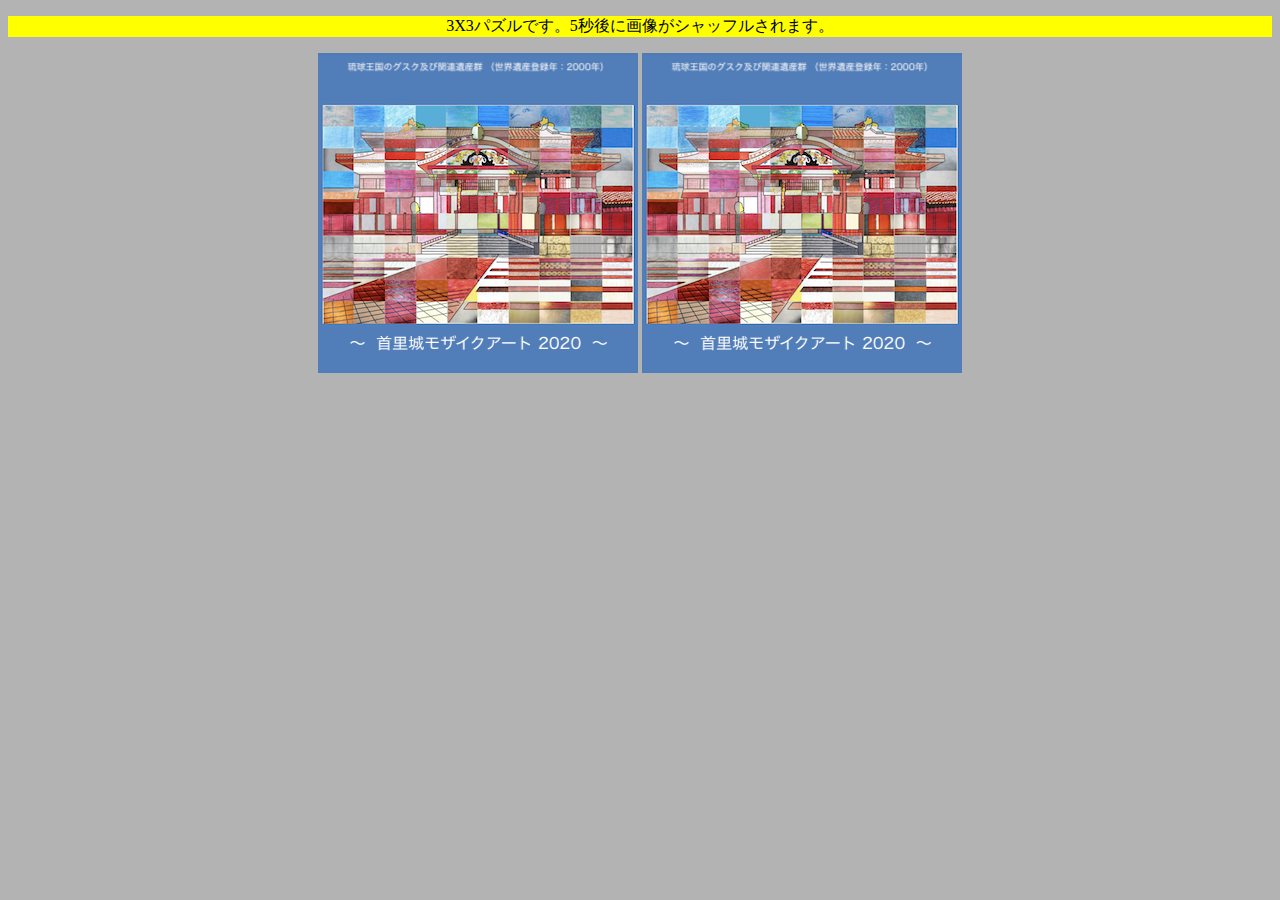
<file: index.html>
<!DOCTYPE html>
<html lang="ja">
<head>
  <meta charset="utf-8" />
  <meta name="viewport" content="width=device-width,initial-scale=1.0">
  <title>3X3 Puzzle</title>
  <link rel="stylesheet" href="puzzle.css"/>
</head>

<body>
  <script src="puzzle.js"></script>
    <div id="message"><p class="text">3X3パズルです。5秒後に画像がシャッフルされます。</p></div>
    <canvas id="puzzle_canvas" width="320" height="320"></canvas>
    <img class="image" src= "imgs/002.png" alt="できあがり図">
    <p class="text"></p>
    <div class="changeColor"><p></p></div>
    
</body>
</html>
</file>
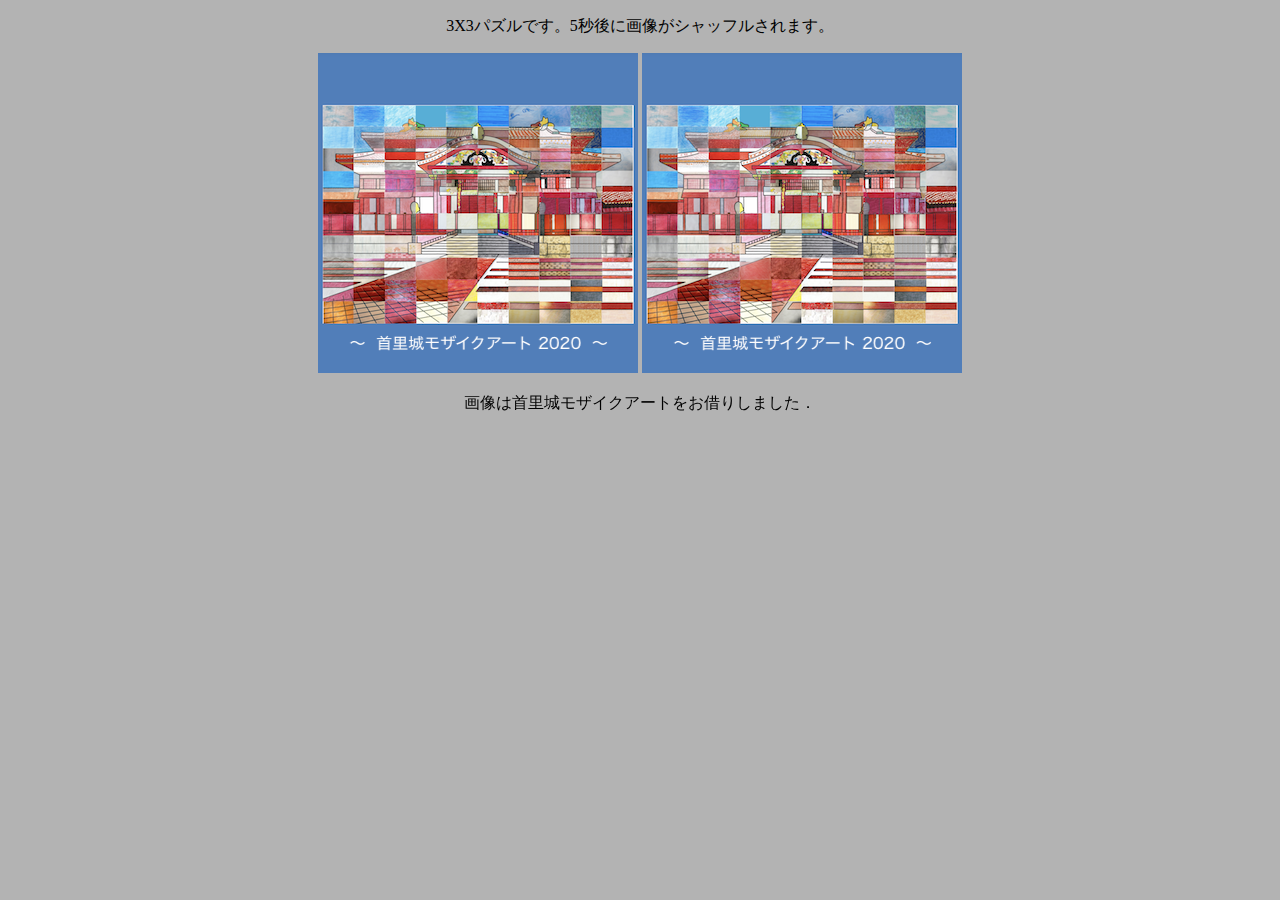
<file: shuri.html>
<!DOCTYPE html>
<html>
<head>
<meta charset="utf-8" />
<meta name="viewport" content="width=320, user-scalable=no" />
<title>3X3 Puzzle</title>
<style>
	#puzzle_canvas { top:100px; width:320px; height:320px; }
	body { background-color: #b3b3b3;
               color: black;
               /*color: #b3b3b3;だと薄いグレー*/
               text-align: center;
              /*表以外のものを中央寄せ*/
              }

			</style>
</style>
<script>
"use strict";
window.onload = function () {
	var size, main_image, panels, cell_w, cell_h, canvas, context, image;

	// 設定
	size = 3;
	main_image = "imgs/001.png";
	panels = [];
	cell_w = 320 / size;
	cell_h = 320 / size;

	// Canvasを取得
	canvas = document.getElementById("puzzle_canvas");
	// コンテキストを取得
	context = canvas.getContext("2d");

	function checkX(idx) {
	// その行に穴があれば，そのindexを返す．なければ-1を返す．
		var i = 0;
		for (i = 0; i < size; i += 1) {
			if (panels[Math.floor(idx / size) * size + (idx + i) % size] === size * size - 1) {
				return Math.floor(idx / size) * size + (idx + i) % size;
			}
		}
		return -1;
	}

	function checkY(idx) {
	// その列に穴があれば，そのindexを返す．なければ-1を返す．
		var i = 0;
		for (i = 0; i < size; i += 1) {
			if (panels[(idx + i * size) % (size * size)] === size * size - 1) {
				return (idx + i * size) % (size * size);
			}
		}
		return -1;
	}

	// パネル番号に応じて描画する
	function drawPanels() {
		var i, px, py, tx, ty;
		for (i = 0; i < size * size; i += 1) {
			px = (panels[i] % size) * cell_w;	// 画像image中の位置
			py = Math.floor(panels[i] / size) * cell_h;
			tx = (i % size) * cell_w;			// カンヴァスpuzzle_canvas上の位置
			ty = Math.floor(i / size) * cell_h;
			if (panels[i] === size * size - 1) {	// 穴の描画
				context.beginPath();
				context.fillStyle = "#cccccc";
				context.fillRect(tx, ty, cell_w, cell_h);
			} else {							// 画像の描画
				context.drawImage(image, px, py, cell_w, cell_h, tx, ty, cell_w, cell_h);
			}

			// 枠の描画
			context.beginPath();
			context.moveTo(tx + cell_w, ty);
			context.lineTo(tx, ty);
			context.lineTo(tx, ty + cell_h);
			context.strokeStyle = "#999999";
			context.stroke();
		}
	}

	function tapPanel(no) {
		var ana, anatmp;

		// 穴の上なら何もしない．
		if (panels[no] === size * size - 1) {
			return;
		}

		// タップした行に穴がある．
		ana = checkX(no);
		if (ana !== -1 && ana < no) {
			for (anatmp = ana; anatmp < no; anatmp += 1) {
				panels[anatmp] = panels[anatmp + 1];
			}
			panels[no] = size * size - 1;
		} else if (ana !== -1) {
			for (anatmp = ana; anatmp > no; anatmp -= 1) {
				panels[anatmp] = panels[anatmp - 1];
			}
			panels[no] = size * size - 1;
		}

		// タップした列に穴がある．
		ana = checkY(no);
		if (ana === -1) {
			return;
		}
		if (ana < no) {
			for (anatmp = ana; anatmp < no; anatmp += size) {
				panels[anatmp] = panels[anatmp + size];
			}
			panels[no] = size * size - 1;
		} else {
			for (anatmp = ana; anatmp > no; anatmp -= size) {
				panels[anatmp] = panels[anatmp - size];
			}
			panels[no] = size * size - 1;
		}

		// 描画
		drawPanels();
	}

	// パネルをシャッフル
	function shufflePanel() {
		var i, j, rnd;
		for (i = 0; i < size * size; i += 1) {
			panels[i] = i;
		}
		for (j = 0; j < 200; j += 1) {
			rnd = Math.floor(Math.random() * size * size);
			tapPanel(rnd);
		}
		document.getElementById("message").innerHTML = "<p ><\/p>";
	}

	// 画像の読み込み
	image = new Image();
	image.src = main_image;
	image.onload = function () {
		context.drawImage(image, 0, 0);
		setTimeout(shufflePanel, 5000);
	};

	// ゲームクリアした？
	function clear(p) {
		var i;
		for (i = 0; i < size * size; i += 1) {
			if (p[i] !== i) {
				return false;
			}
		}
		return true;
	}

	function tap(e) {
		var rect, no;

		// タップされたパネルを取得
		rect = e.target.getBoundingClientRect();
		no = Math.floor((e.clientY - rect.top) / cell_h) * size + Math.floor((e.clientX - rect.left) / cell_w);
		// パネルを移動
		tapPanel(no);
		// 完成か否かを判定して，完成ならメッセージを表示．
		if (clear(panels)) {
			document.getElementById("message").innerHTML = "<p>おめでとうございます！<\/p>";
			context.drawImage(image, 0, 0);
		}
	}

	// ユーザのタッチイベントに反応する
	canvas.ontouchstart = function (e) {
		var t;
		if (e.touches.length > 0) {
			t = e.touches[0];
			tap(t);
		}
		e.preventDefault();
	};

	// PC用
	canvas.onmousedown = function (e) {
		tap(e);
	};

};
    </script>
</head>
<body>
    <div id="message"><p class="text">3X3パズルです。5秒後に画像がシャッフルされます。</p></div>
    <canvas id="puzzle_canvas" width="320" height="320"></canvas>
    <img class="image" src= "imgs/001.png" alt="できあがり図">
    <p class="text">画像は首里城モザイクアートをお借りしました．</p>
</body>
</html>
</file>
<file: puzzle.css>
#puzzle_canvas { top:100px; width:320px; height:320px; }
	body { background-color: #b3b3b3;
               color: black;
               text-align: center;
  }
 div{
   background-color: yellow;
 }
</file>
